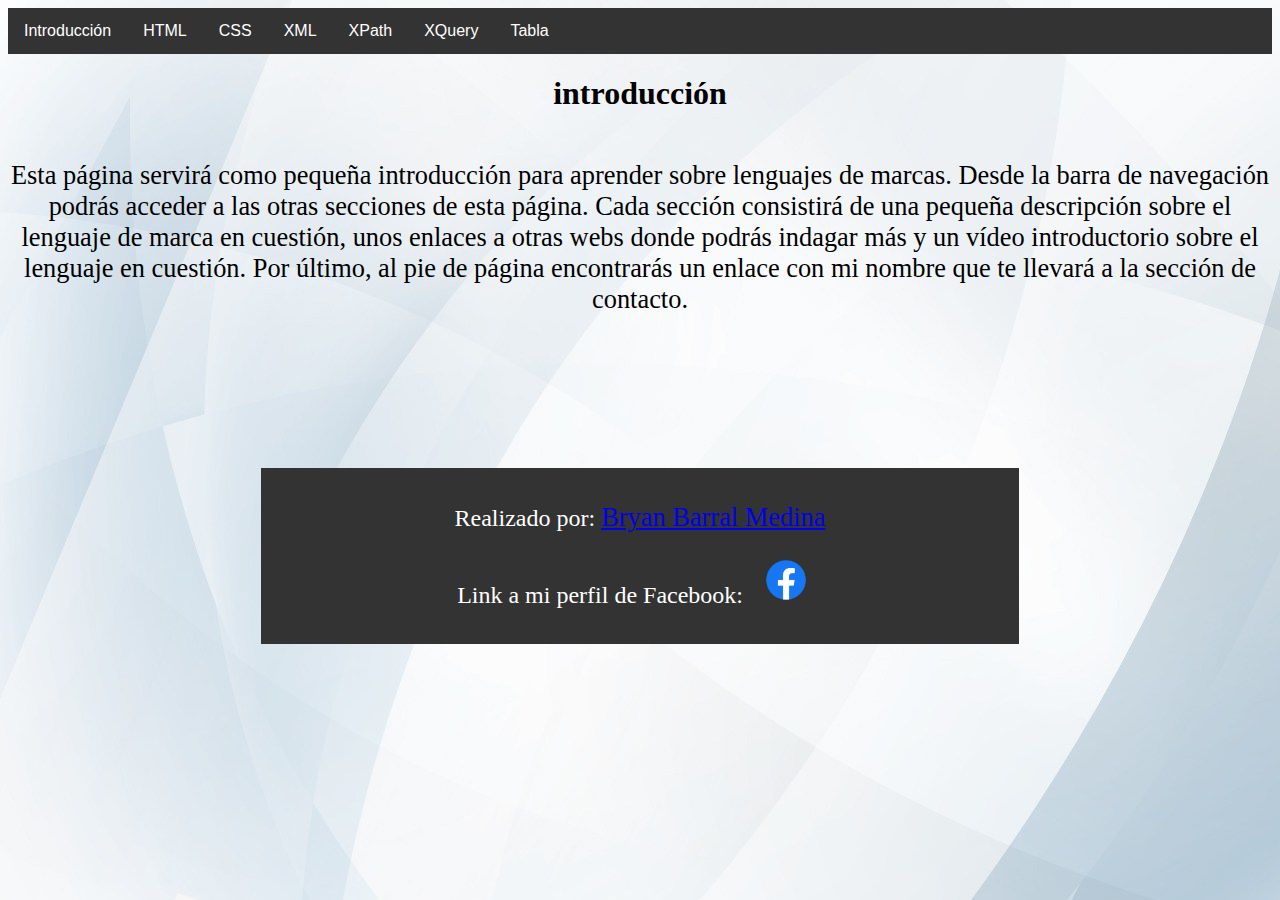
<file: index.html>
<!DOCTYPE html>
<html lang="es">
<head>
<link rel="stylesheet" href="Estilo.css">
<title>Introducción</title>
<meta charset="utf-8">
</head>
<body>
    <nav>
        <ul>
            <li><a class="active" href="index.html">Introducción</a></li>
            <li><a href="HTML.html">HTML</a></li>
            <li><a href="CSS.html">CSS</a></li>
            <li><a href="XML.html">XML</a></li>
            <li><a href="XPath.html">XPath</a></li>
            <li><a href="XQuery.html">XQuery</a></li>
            <li><a href="Tabla.html">Tabla</a></li>
        </ul>
    </nav>
    <header>
        <h1>introducción</h1>
    </header>
    <article>
        <p>Esta página servirá como pequeña introducción para aprender sobre lenguajes de marcas. Desde la barra de navegación podrás acceder a las otras secciones de esta página. Cada sección consistirá de una pequeña descripción sobre el lenguaje de marca en cuestión, unos enlaces a otras webs donde podrás indagar más y un vídeo introductorio sobre el lenguaje en cuestión. Por último, al pie de página encontrarás un enlace con mi nombre que te llevará a la sección de contacto.</p>
    </article>
    <footer>
        <p>Realizado por: <a href="Formulario.html">Bryan Barral Medina</a></p>
        <p>Link a mi perfil de Facebook: <a href="https://www.facebook.com/BJBM94" target="blank"><img src="facebook.png"></a></p>
    </footer>
</body>
</html>
</file>
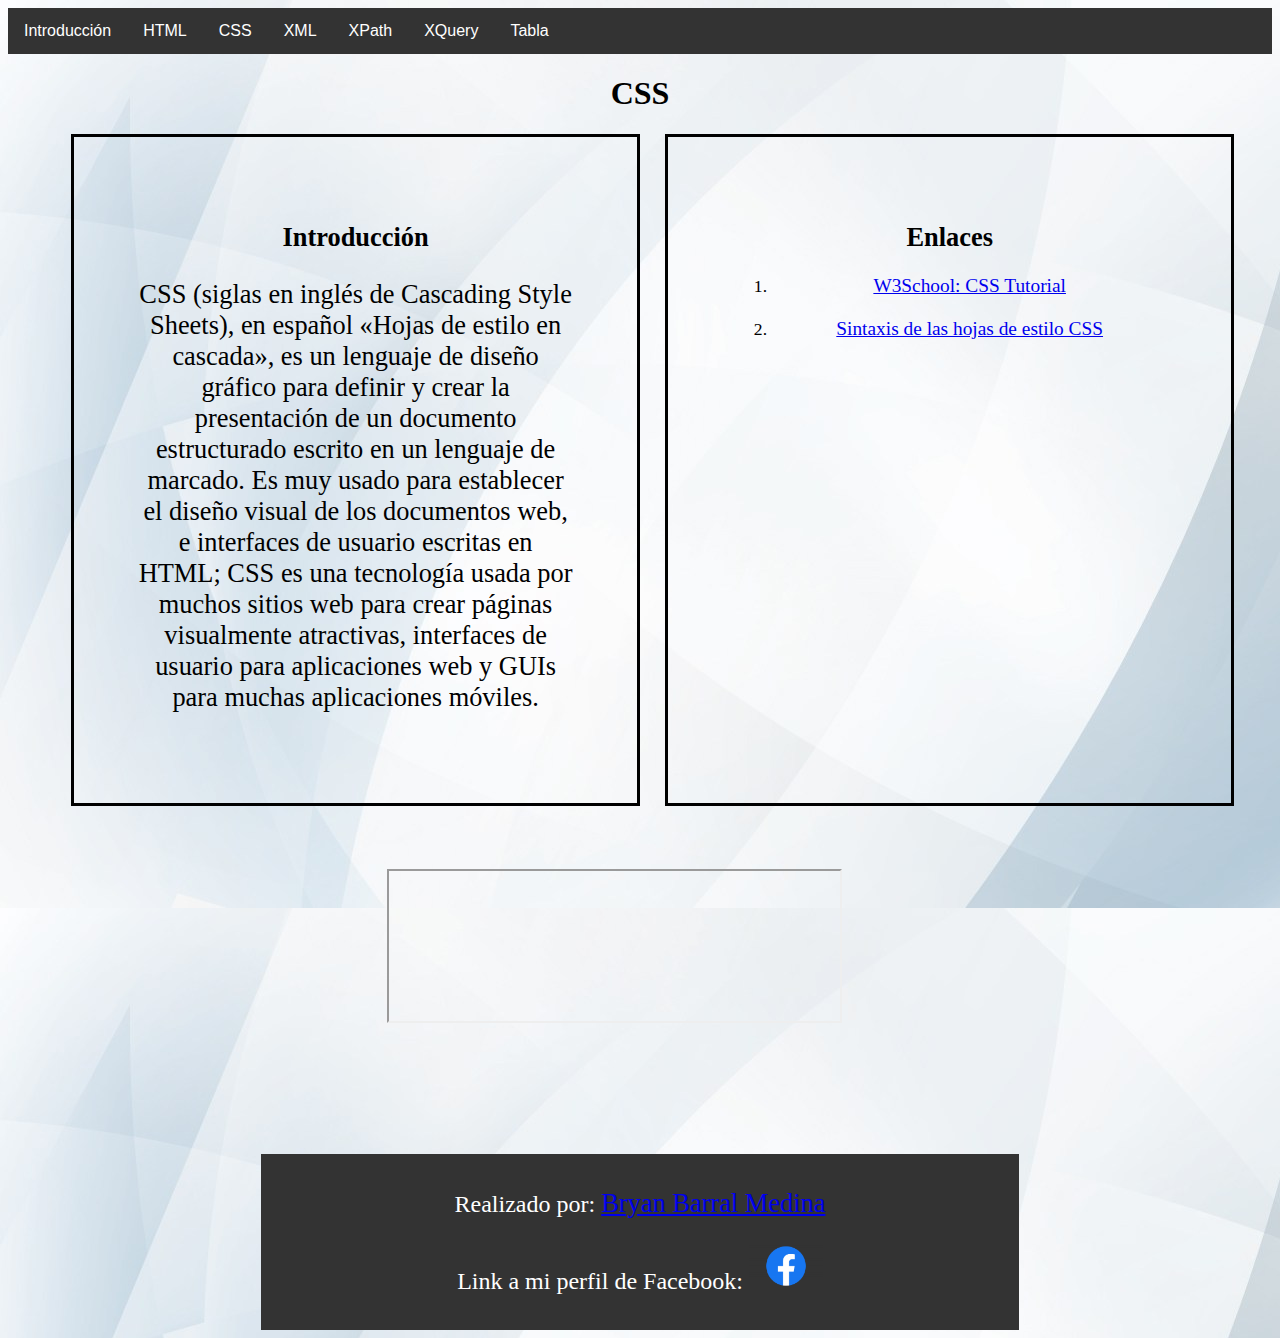
<file: CSS.html>
<!DOCTYPE html>
<html lang="es">
<head>
<link rel="stylesheet" href="Estilo.css">
<title>CSS</title>
<meta charset="utf-8">
</head>
<body>
    <nav>
        <ul>
            <li><a href="index.html">Introducción</a></li>
            <li><a href="HTML.html">HTML</a></li>
            <li><a class="active" href="CSS.html">CSS</a></li>
            <li><a href="XML.html">XML</a></li>
            <li><a href="XPath.html">XPath</a></li>
            <li><a href="XQuery.html">XQuery</a></li>
            <li><a href="Tabla.html">Tabla</a></li>
        </ul>
    </nav>
    <header>
        <h1>CSS</h1>
    </header>
    <article>
        <div class="flex-container">
        <h2>Introducción</h2>
        <p>CSS (siglas en inglés de Cascading Style Sheets), en español «Hojas de estilo en cascada», es un lenguaje de diseño gráfico para definir y crear la presentación de un documento estructurado escrito en un lenguaje de marcado. Es muy usado para establecer el diseño visual de los documentos web, e interfaces de usuario escritas en HTML; CSS es una tecnología usada por muchos sitios web para crear páginas visualmente atractivas, interfaces de usuario para aplicaciones web y GUIs para muchas aplicaciones móviles.</p>
        </div>
        <div class="flex-container">
        <h2>Enlaces</h2>
        <ol>
            <li><a href="https://www.w3schools.com/css/default.asp" target="blank">W3School: CSS Tutorial</a></li><br>
            <li><a href="https://www.mclibre.org/consultar/htmlcss/css/css-que-es.html" target="blank">Sintaxis de las hojas de estilo CSS</a></li><br>
        </ol>
        </div>
    </article>
    <section>
        <iframe src="https://www.youtube.com/embed/3yM5uXp-T_0" allowfullscreen></iframe>
    </section>
    <footer>
        <p>Realizado por: <a href="Formulario.html">Bryan Barral Medina</a></p>
        <p>Link a mi perfil de Facebook: <a href="https://www.facebook.com/BJBM94" target="blank"><img src="facebook.png"></a></p>
    </footer>
</body>
</html>
</file>
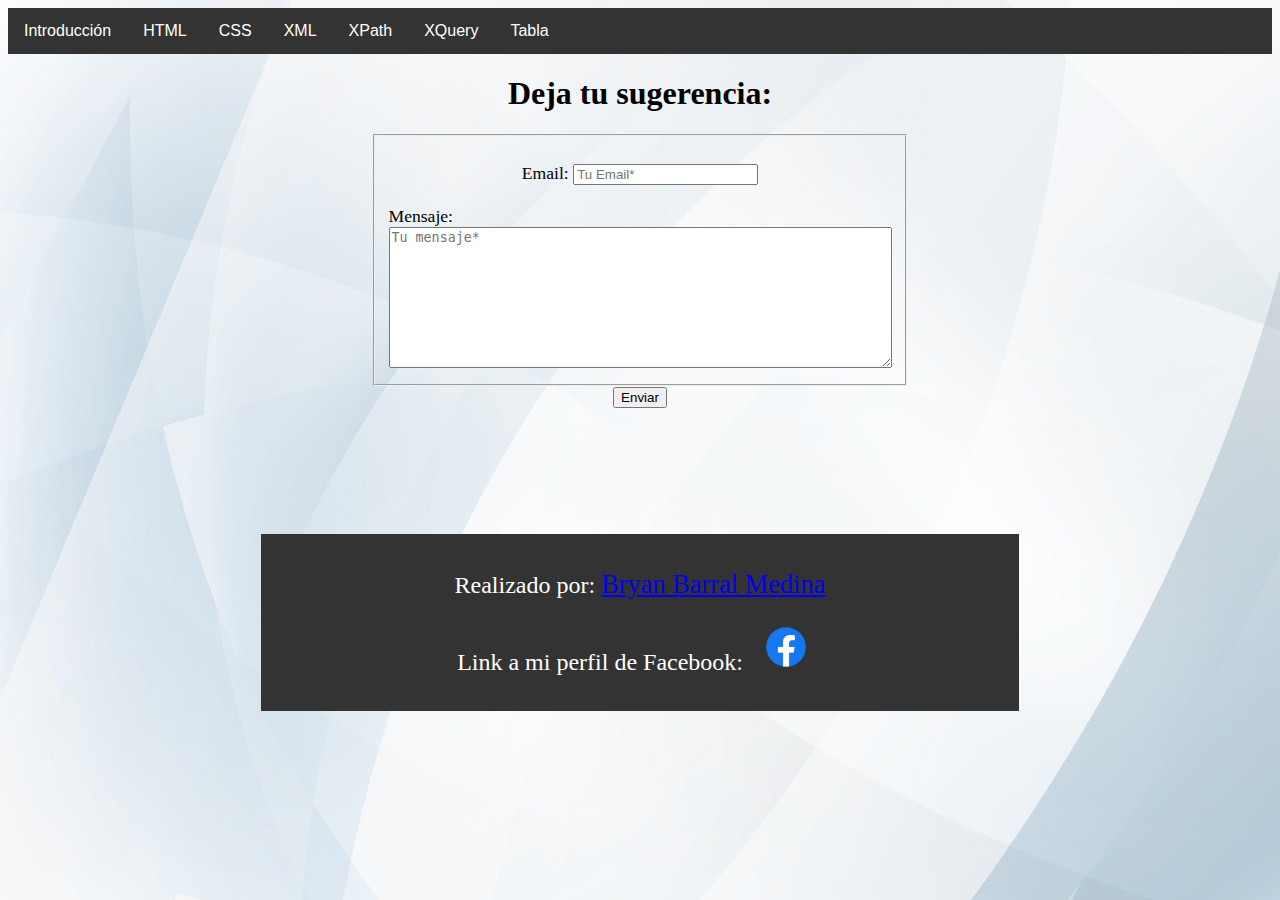
<file: Formulario.html>
<!DOCTYPE html>
<html lang="es">
<head>
<link rel="stylesheet" href="Estilo.css">
<title>Formulario</title>
<meta charset="utf-8">
</head>
<body>
    <nav>
        <ul>
            <li><a href="index.html">Introducción</a></li>
            <li><a href="HTML.html">HTML</a></li>
            <li><a href="CSS.html">CSS</a></li>
            <li><a href="XML.html">XML</a></li>
            <li><a href="XPath.html">XPath</a></li>
            <li><a href="XQuery.html">XQuery</a></li>
            <li><a href="Tabla.html">Tabla</a></li>
        </ul>
    </nav>
    <header>
        <h1>Deja tu sugerencia:</h1>
    </header>
    <article>
        <form action="bjbm@hotmail.com" method="post">
            <fieldset><br>
                <label for="Email">Email:</label>
                <input type="email" id="Email" name="Email" placeholder="Tu Email*" required><br><br>
                <label for="Mensaje" style="display:flex; align-items:flex-start;">Mensaje:</label>
                <textarea id="Mensaje" name="Mensaje" rows="9" cols="60" placeholder="Tu mensaje*" required></textarea>
            </fieldset>
            <input type="submit" value="Enviar">
            </form>
    </article>
    <footer>
        <p>Realizado por: <a href="Formulario.html">Bryan Barral Medina</a></p>
        <p>Link a mi perfil de Facebook: <a href="https://www.facebook.com/BJBM94" target="blank"><img src="facebook.png"></a></p>
    </footer>
</body>
</html>
</file>
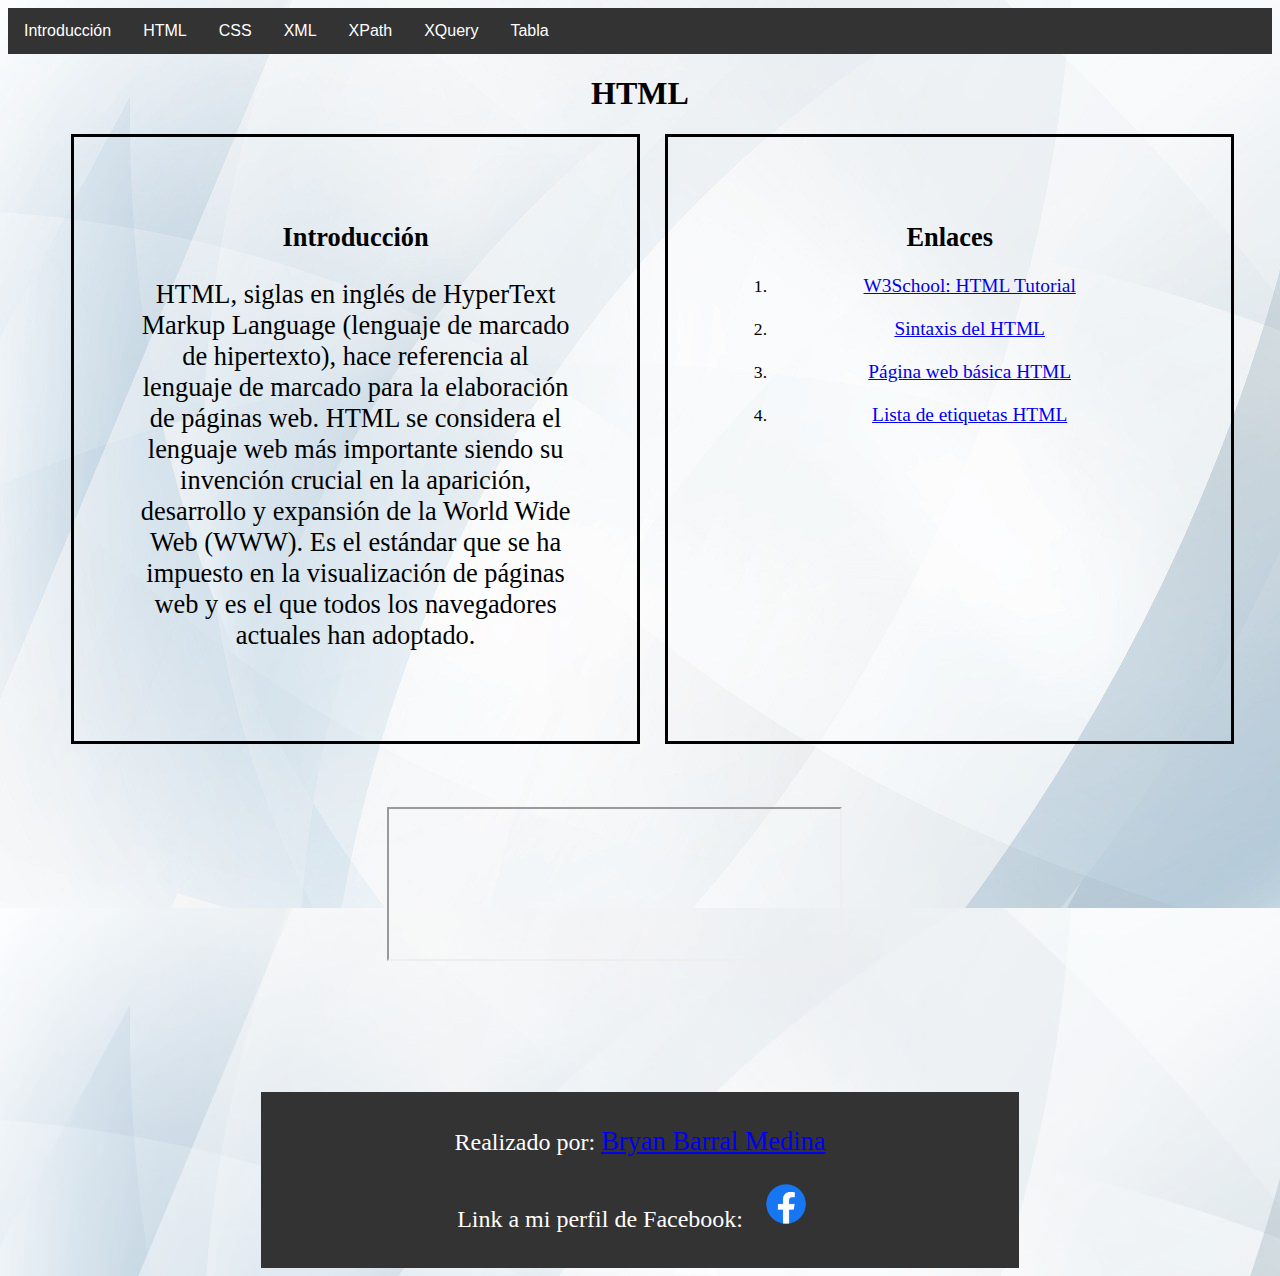
<file: HTML.html>
<!DOCTYPE html>
<html lang="es">
<head>
<link rel="stylesheet" href="Estilo.css">
<title>HTML</title>
<meta charset="utf-8">
</head>
<body>
    <nav>
        <ul>
            <li><a href="index.html">Introducción</a></li>
            <li><a class="active" href="HTML.html">HTML</a></li>
            <li><a href="CSS.html">CSS</a></li>
            <li><a href="XML.html">XML</a></li>
            <li><a href="XPath.html">XPath</a></li>
            <li><a href="XQuery.html">XQuery</a></li>
            <li><a href="Tabla.html">Tabla</a></li>
        </ul>
    </nav>
    <header>
        <h1>HTML</h1>
    </header>
    <article>
        <div class="flex-container">
        <h2>Introducción</h2>
        <p>HTML, siglas en inglés de HyperText Markup Language (lenguaje de marcado de hipertexto), hace referencia al lenguaje de marcado para la elaboración de páginas web. HTML se considera el lenguaje web más importante siendo su invención crucial en la aparición, desarrollo y expansión de la World Wide Web (WWW). Es el estándar que se ha impuesto en la visualización de páginas web y es el que todos los navegadores actuales han adoptado.</p>
        </div>
        <div class="flex-container">
        <h2>Enlaces</h2>
        <ol>
            <li><a href="https://www.w3schools.com/html/default.asp" target="blank">W3School: HTML Tutorial</a></li><br>
            <li><a href="https://www.mclibre.org/consultar/htmlcss/html/html-sintaxis.html" target="blank">Sintaxis del HTML</a></li><br>
            <li><a href="https://www.mclibre.org/consultar/htmlcss/html/html-plantilla.html" target="blank">Página web básica HTML</a></li><br>
            <li><a href="https://www.mclibre.org/consultar/htmlcss/html/html-etiquetas.html" target="blank">Lista de etiquetas HTML</a></li><br>
        </ol>
        </div>
    </article>
    <section>
        <iframe src="https://www.youtube.com/embed/mNbnV3aN3KA" allowfullscreen></iframe>
    </section>
    <footer>
        <p>Realizado por: <a href="Formulario.html">Bryan Barral Medina</a></p>
        <p>Link a mi perfil de Facebook: <a href="https://www.facebook.com/BJBM94" target="blank"><img src="facebook.png"></a></p>
    </footer>
</body>
</html>
</file>
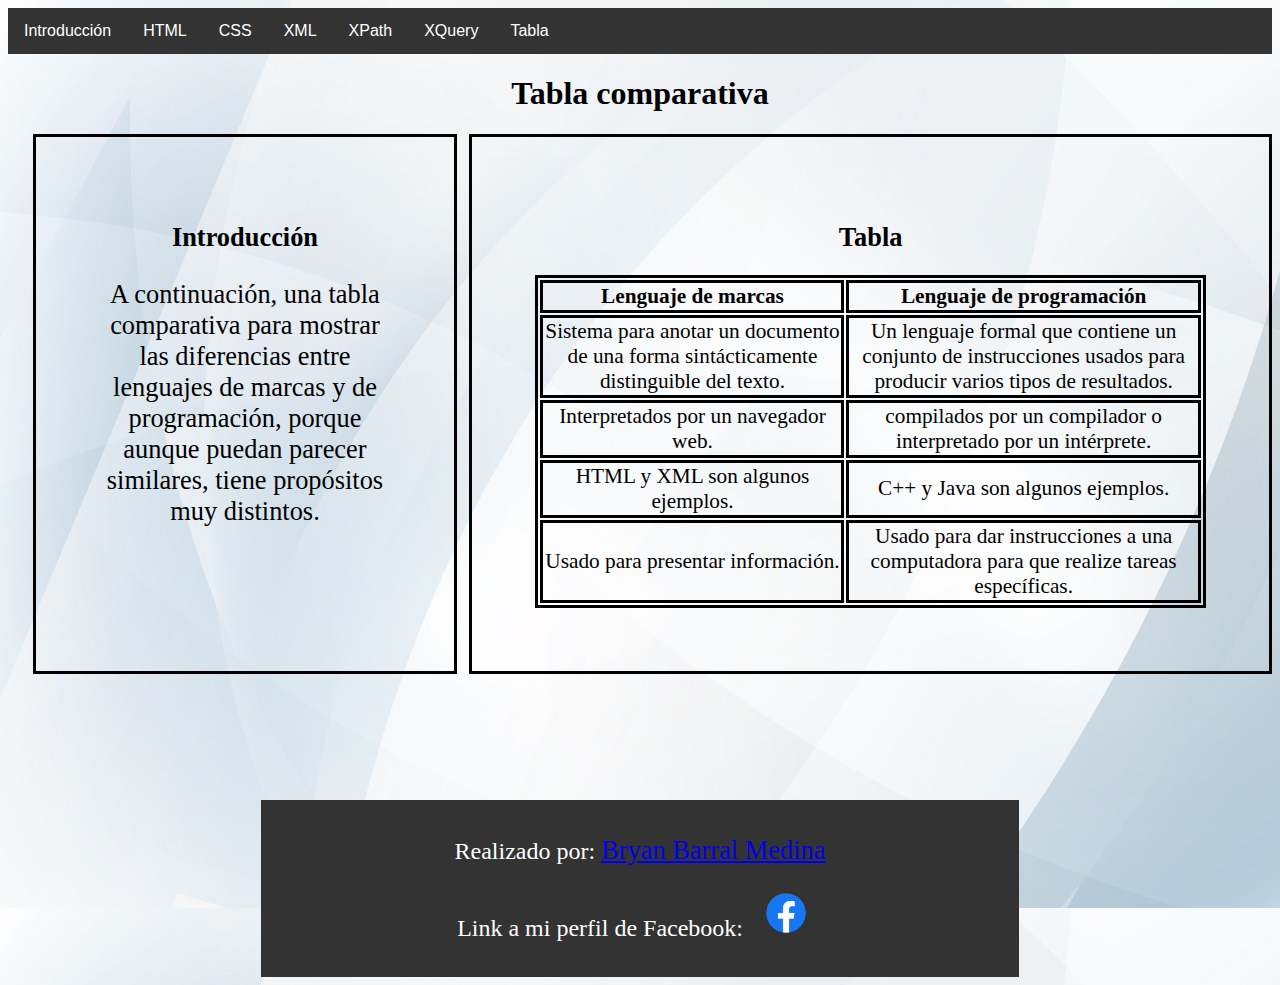
<file: Tabla.html>
<!DOCTYPE html>
<html lang="es">
<head>
<link rel="stylesheet" href="Estilo.css">
<title>Tabla</title>
<meta charset="utf-8">
</head>
<body>
    <nav>
        <ul>
            <li><a href="index.html">Introducción</a></li>
            <li><a href="HTML.html">HTML</a></li>
            <li><a href="CSS.html">CSS</a></li>
            <li><a href="XML.html">XML</a></li>
            <li><a href="XPath.html">XPath</a></li>
            <li><a href="XQuery.html">XQuery</a></li>
            <li><a class="active" href="Tabla.html">Tabla</a></li>
        </ul>
    </nav>
    <header>
        <h1>Tabla comparativa</h1>
    </header>
    <article>
        <div class="flex-container">
        <h2>Introducción</h2>
        <p>A continuación, una tabla comparativa para mostrar las diferencias entre lenguajes de marcas y de programación, porque aunque puedan parecer similares, tiene propósitos muy distintos.</p>
        </div>
        <div class="flex-container2">
        <h2>Tabla</h2>
        <table>
            <tr>
                <th>Lenguaje de marcas</th>
                <th>Lenguaje de programación</th>
            </tr>
            <tr>
                <td>Sistema para anotar un documento de una forma sintácticamente distinguible del texto.</td>
                <td>Un lenguaje formal que contiene un conjunto de instrucciones usados para producir varios tipos de resultados.</td>
            </tr>
            <tr>
                <td>Interpretados por un navegador web.</td>
                <td>compilados por un compilador o interpretado por un intérprete.</td>
            </tr>
            <tr>
                <td>HTML y XML son algunos ejemplos.</td>
                <td>C++ y Java son algunos ejemplos.</td>
            </tr>
            <tr>
                <td>Usado para presentar información.</td>
                <td>Usado para dar instrucciones a una computadora para que realize tareas específicas.</td>
            </tr>
        </table>
        </div>
    </article>
    <footer>
        <p>Realizado por: <a href="Formulario.html">Bryan Barral Medina</a></p>
        <p>Link a mi perfil de Facebook: <a href="https://www.facebook.com/BJBM94" target="blank"><img src="facebook.png"></a></p>
    </footer>
</body>
</html>
</file>
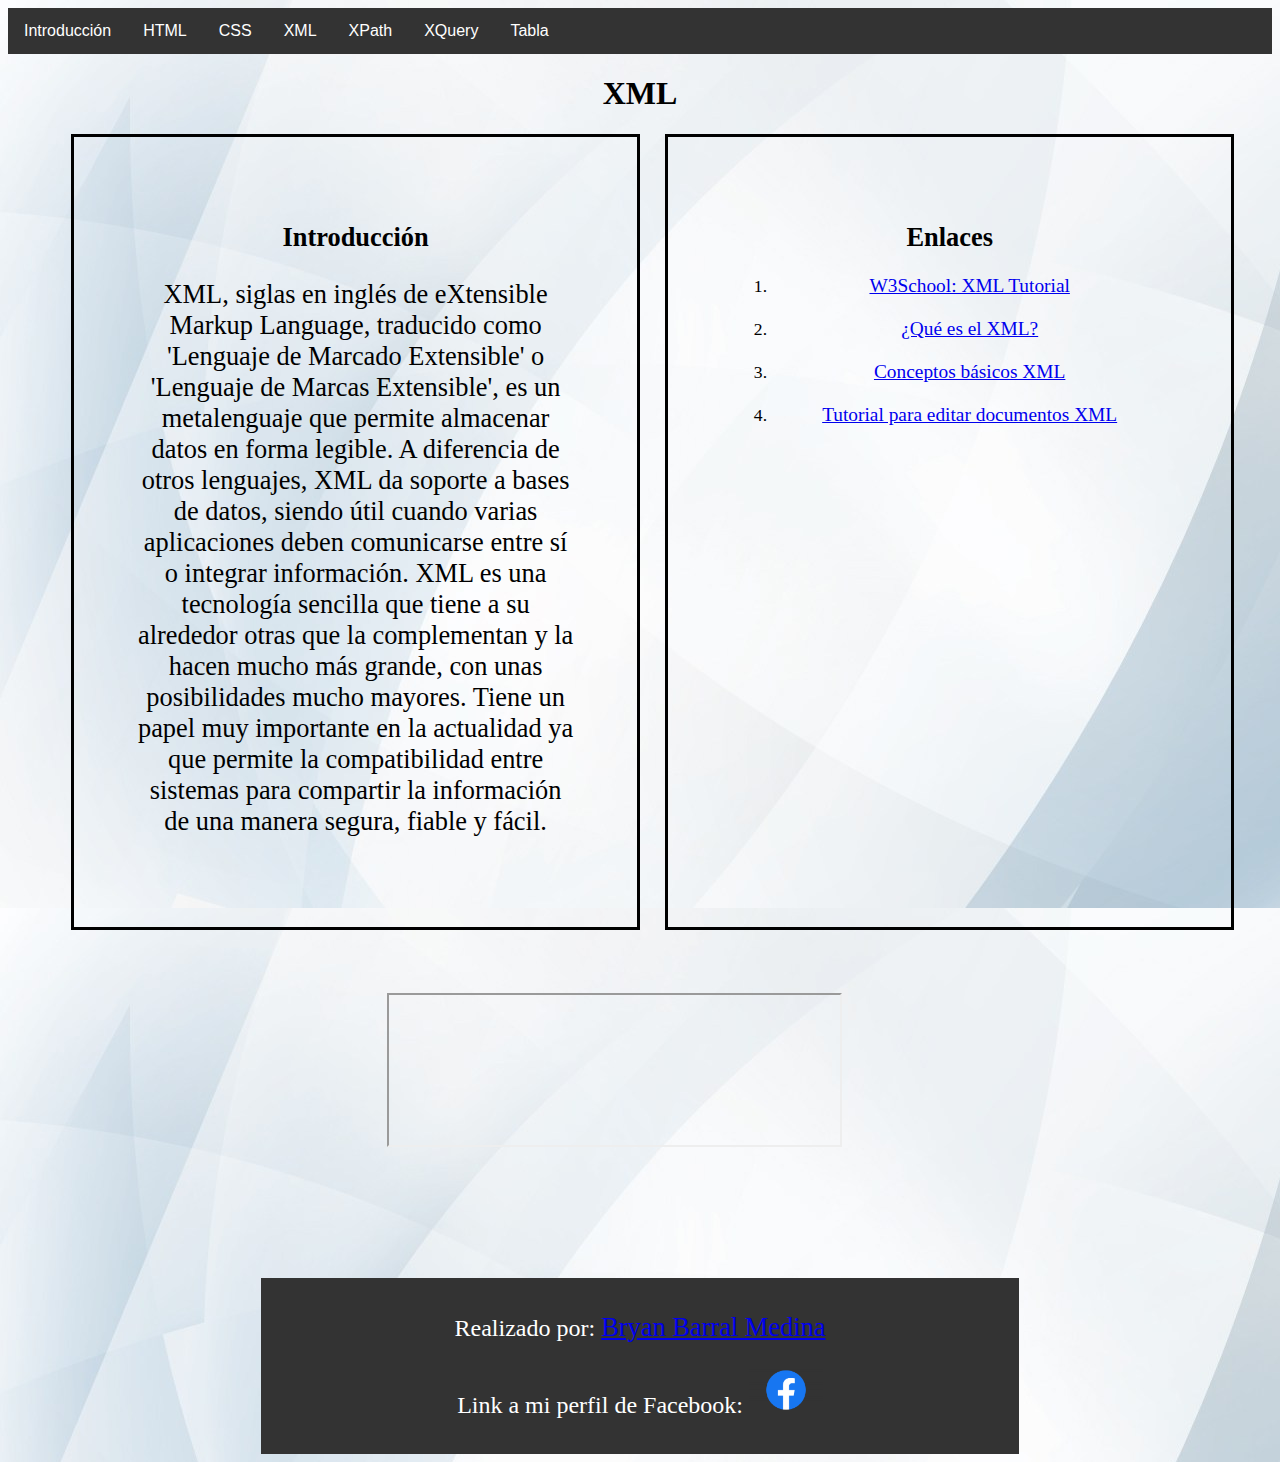
<file: XML.html>
<!DOCTYPE html>
<html lang="es">
<head>
<link rel="stylesheet" href="Estilo.css">
<title>XML</title>
<meta charset="utf-8">
</head>
<body>
    <nav>
        <ul>
            <li><a href="index.html">Introducción</a></li>
            <li><a href="HTML.html">HTML</a></li>
            <li><a href="CSS.html">CSS</a></li>
            <li><a class="active" href="XML.html">XML</a></li>
            <li><a href="XPath.html">XPath</a></li>
            <li><a href="XQuery.html">XQuery</a></li>
            <li><a href="Tabla.html">Tabla</a></li>
        </ul>
    </nav>
    <header>
        <h1>XML</h1>
    </header>
    <article>
        <div class="flex-container">
        <h2>Introducción</h2>
        <p>XML, siglas en inglés de eXtensible Markup Language, traducido como 'Lenguaje de Marcado Extensible' o 'Lenguaje de Marcas Extensible', es un metalenguaje que permite almacenar datos en forma legible. A diferencia de otros lenguajes, XML da soporte a bases de datos, siendo útil cuando varias aplicaciones deben comunicarse entre sí o integrar información. XML es una tecnología sencilla que tiene a su alrededor otras que la complementan y la hacen mucho más grande, con unas posibilidades mucho mayores. Tiene un papel muy importante en la actualidad ya que permite la compatibilidad entre sistemas para compartir la información de una manera segura, fiable y fácil.</p>
        </div>
        <div class="flex-container">
        <h2>Enlaces</h2>
        <ol>
            <li><a href="https://www.w3schools.com/xml/xml_whatis.asp" target="blank">W3School: XML Tutorial</a></li><br>
            <li><a href="https://www.mclibre.org/consultar/xml/lecciones/xml-quees.html" target="blank">¿Qué es el XML?</a></li><br>
            <li><a href="https://www.mclibre.org/consultar/xml/lecciones/xml-conceptos-basicos.html#" target="blank">Conceptos básicos XML</a></li><br>
            <li><a href="https://www.abrirllave.com/xml/" target="blank">Tutorial para editar documentos XML</a></li><br>
        </ol>
        </div>
    </article>
    <section>
        <iframe src="https://www.youtube.com/embed/1JblVElt5K0" allowfullscreen></iframe>
    </section>
    <footer>
        <p>Realizado por: <a href="Formulario.html">Bryan Barral Medina</a></p>
        <p>Link a mi perfil de Facebook: <a href="https://www.facebook.com/BJBM94" target="blank"><img src="facebook.png"></a></p>
    </footer>
</body>
</html>
</file>
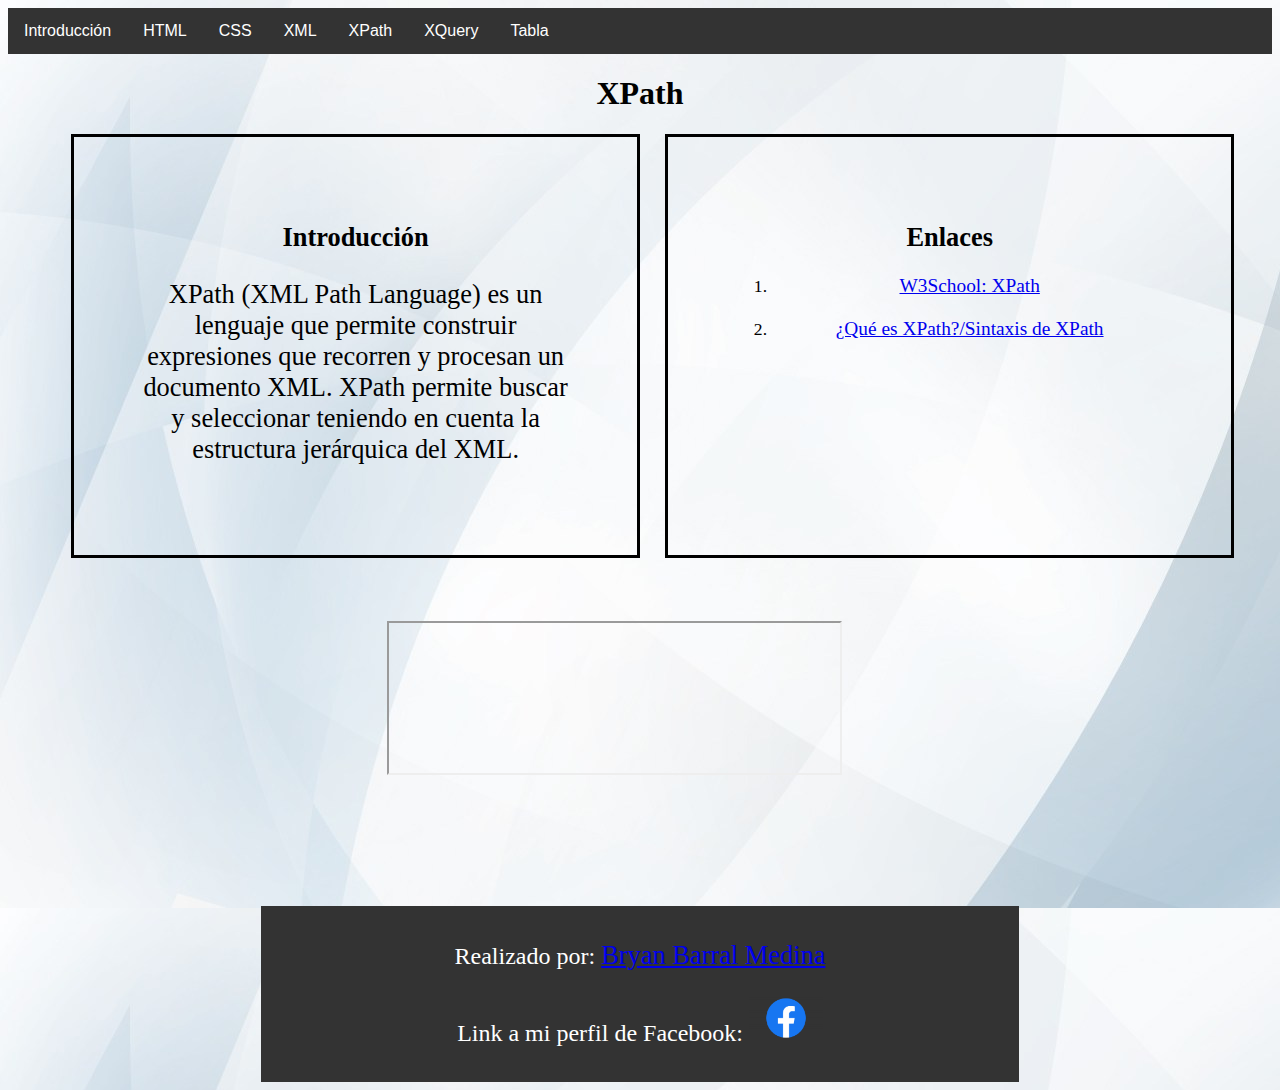
<file: XPath.html>
<!DOCTYPE html>
<html lang="es">
<head>
<link rel="stylesheet" href="Estilo.css">
<title>XPath</title>
<meta charset="utf-8">
</head>
<body>
    <nav>
        <ul>
            <li><a href="index.html">Introducción</a></li>
            <li><a href="HTML.html">HTML</a></li>
            <li><a href="CSS.html">CSS</a></li>
            <li><a href="XML.html">XML</a></li>
            <li><a class="active" href="XPath.html">XPath</a></li>
            <li><a href="XQuery.html">XQuery</a></li>
            <li><a href="Tabla.html">Tabla</a></li>
        </ul>
    </nav>
    <header>
        <h1>XPath</h1>
    </header>
    <article>
        <div class="flex-container">
        <h2>Introducción</h2>
        <p>XPath (XML Path Language) es un lenguaje que permite construir expresiones que recorren y procesan un documento XML. XPath permite buscar y seleccionar teniendo en cuenta la estructura jerárquica del XML.</p>
        </div>
        <div class="flex-container">
        <h2>Enlaces</h2>
        <ol>
            <li><a href="https://www.w3schools.com/xml/xpath_intro.asp" target="blank">W3School: XPath</a></li><br>
            <li><a href="https://www.mclibre.org/consultar/xml/lecciones/xml-xpath.html" target="blank">¿Qué es XPath?/Sintaxis de XPath</a></li><br>
        </ol>
        </div>
    </article>
    <section>
        <iframe src="https://www.youtube.com/embed/U-MZJ6rbqi4" allowfullscreen></iframe>
    </section>
    <footer>
        <p>Realizado por: <a href="Formulario.html">Bryan Barral Medina</a></p>
        <p>Link a mi perfil de Facebook: <a href="https://www.facebook.com/BJBM94" target="blank"><img src="facebook.png"></a></p>
    </footer>
</body>
</html>
</file>
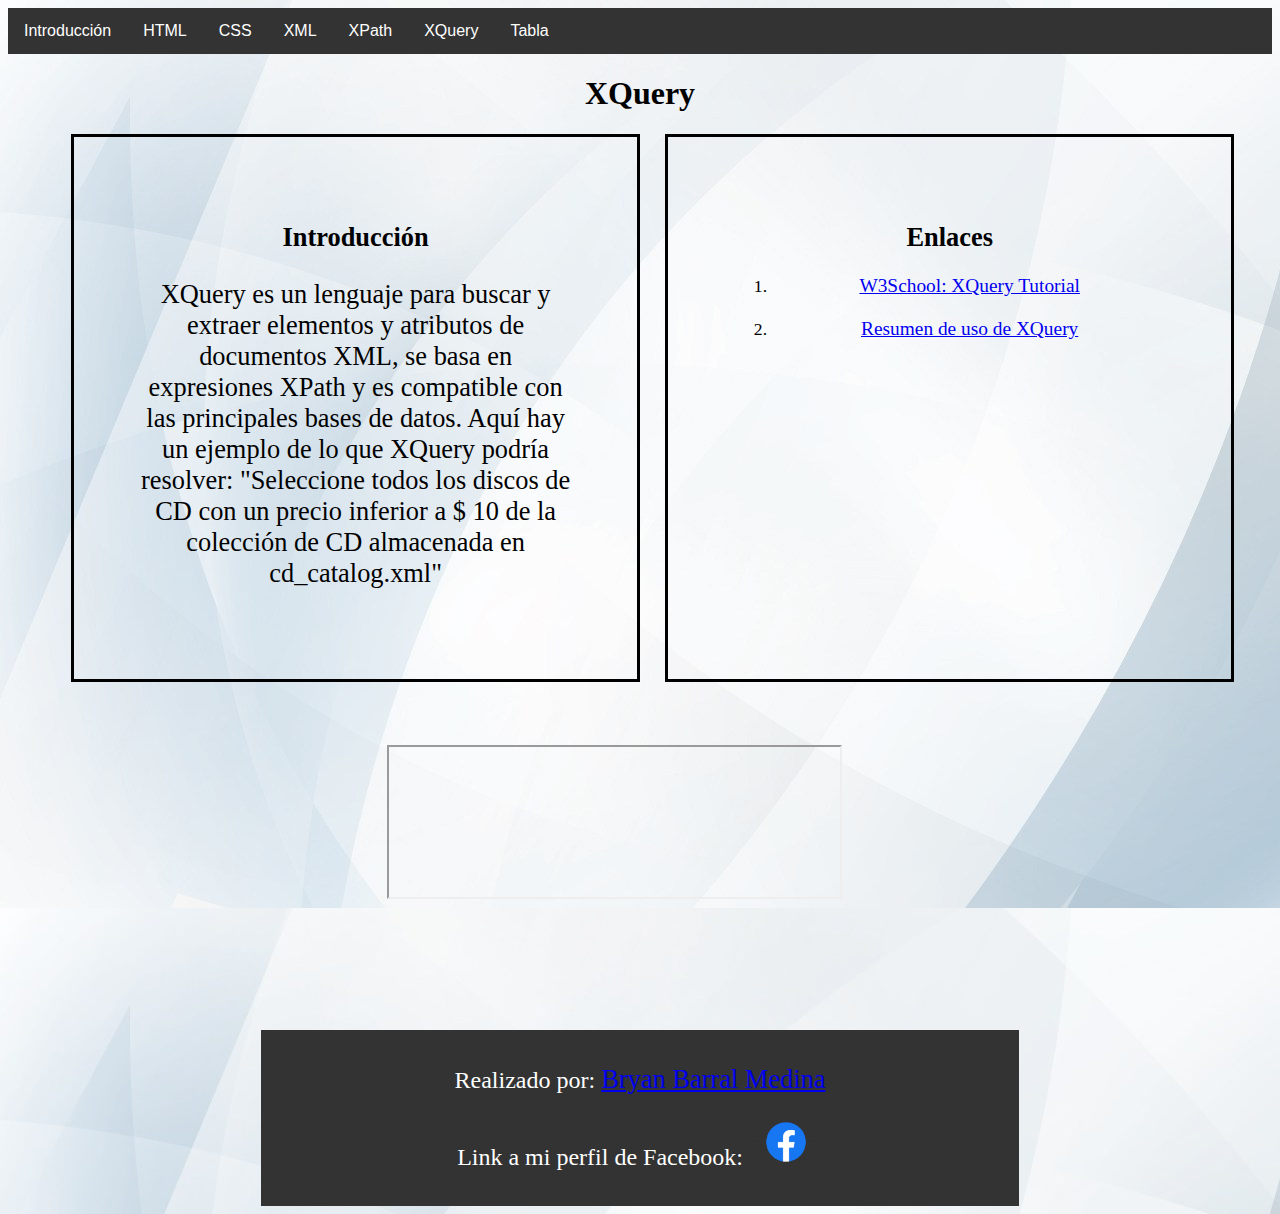
<file: XQuery.html>
<!DOCTYPE html>
<html lang="es">
<head>
<link rel="stylesheet" href="Estilo.css">
<title>XQuery</title>
<meta charset="utf-8">
</head>
<body>
    <nav>
        <ul>
            <li><a href="index.html">Introducción</a></li>
            <li><a href="HTML.html">HTML</a></li>
            <li><a href="CSS.html">CSS</a></li>
            <li><a href="XML.html">XML</a></li>
            <li><a href="XPath.html">XPath</a></li>
            <li><a class="active" href="XQuery.html">XQuery</a></li>
            <li><a href="Tabla.html">Tabla</a></li>
        </ul>
    </nav>
    <header>
        <h1>XQuery</h1>
    </header>
    <article>
        <div class="flex-container">
        <h2>Introducción</h2>
        <p>XQuery es un lenguaje para buscar y extraer elementos y atributos de documentos XML, se basa en expresiones XPath y es compatible con las principales bases de datos. Aquí hay un ejemplo de lo que XQuery podría resolver: "Seleccione todos los discos de CD con un precio inferior a $ 10 de la colección de CD almacenada en cd_catalog.xml"</p>
        </div>
        <div class="flex-container">
        <h2>Enlaces</h2>
        <ol>
            <li><a href="https://www.w3schools.com/xml/xquery_intro.asp" target="blank">W3School: XQuery Tutorial</a></li><br>
            <li><a href="https://blogsaverroes.juntadeandalucia.es/luismaroto/ut-13-consulta-y-manipulacion-en-xmlxquery/resumen-uso-xquery-ticarte/" target="blank">Resumen de uso de XQuery</a></li><br>
        </ol>
        </div>
    </article>
    <section>
        <iframe src="https://www.youtube.com/embed/lnVLbrTrXpo" allowfullscreen></iframe>
    </section>
    <footer>
        <p>Realizado por: <a href="Formulario.html">Bryan Barral Medina</a></p>
        <p>Link a mi perfil de Facebook: <a href="https://www.facebook.com/BJBM94" target="blank"><img src="facebook.png"></a></p>
    </footer>
</body>
</html>
</file>
<file: Estilo.css>
* {
    box-sizing:border-box;
}

body{
    background-image:url("bgimagen.jpg");
}

nav ul {
    list-style-type: none;
    margin: 0;
    padding: 0;
    overflow: hidden;
    background-color: #333;
}
  
nav li {
    float: left;
}
  
nav li a {
    display: block;
    color: white;
    text-align: center;
    padding: 14px 16px;
    text-decoration: none;
    font-size: 16px;
    font-family:'Franklin Gothic Medium', 'Arial Narrow', Arial, sans-serif;
}
  
nav li a:hover {
    background-color: #111;
}

nav li a:visited{
	color:mediumpurple;
}

header{
	text-align:center;
}

article{
	display:flex;
	flex-wrap:nowrap;
	text-align:center;
}

article table, th, td{
	border:solid;
    font-size: 110%;
}

article, form{
    justify-content: center;
}

article, a{
    font-size: 110%;
}

section{
    width:40%;
	margin:5% 30% 5% 30%;
}
section iframe{
	width: 90%;
}

footer{
	width:60%;
	background-color:#333;
    color: white;
	overflow:hidden;
	margin:10% 20% 0% 20%;
	padding:0.8%;
	text-align:center;
}

footer img{
    width: 10%;
}

.flex-container{
	width:45%;
	border:solid;
    padding:5%;
	margin-left:2%;
}
.flex-container2{
	width:90%;
	border:solid;
    padding:5%;
	margin-left:1%;
}

p{
    font-size: 150%;
}
</file>
